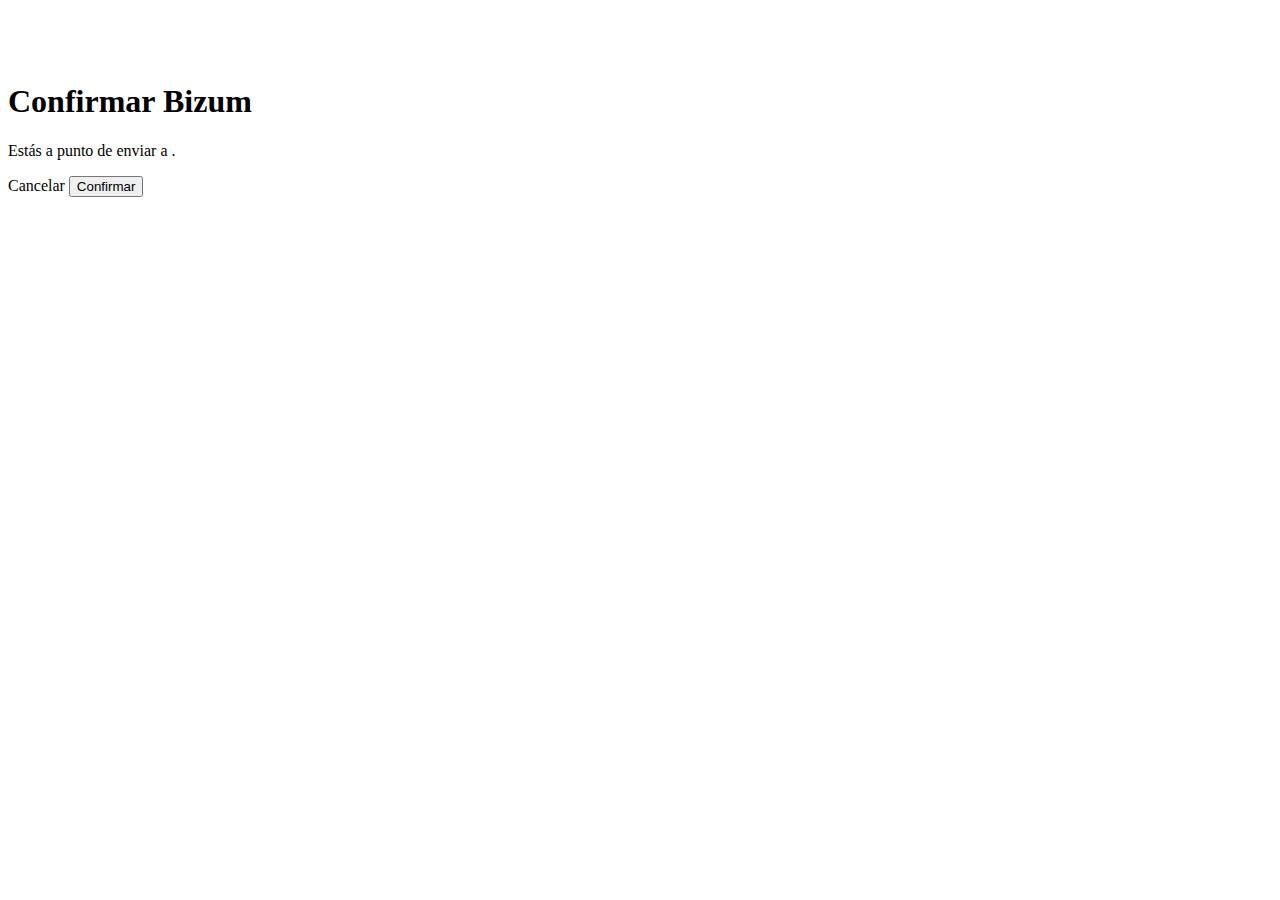
<file: src/main/resources/templates/confirmar_bizum.html>
<!DOCTYPE html>

<html xmlns:th="http://www.thymeleaf.org">

    <head>

        <meta charset="utf-8">

        <title>Confirmar Bizum</title>

        <link href="https://cdn.jsdelivr.net/npm/bootstrap@5.1.3/dist/css/bootstrap.min.css" rel="stylesheet" integrity="sha384-1BmE4kWBq78iYhFldvKuhfTAU6auU8tT94WrHftjDbrCEXSU1oBoqyl2QvZ6jIW3" crossorigin="anonymous">

    </head>

    <body class="bg-dark text-white">

        <div class="container">

            <br>

            <div class="row">

                <br>

                <div class="col-lg-6 col-md-6 col-sm-6 container justify-content-center card bg-dark">

                    <br>

                    <h1 class="text-center">Confirmar Bizum</h1>

                    <div class="card-body">

                        <p>Estás a punto de enviar <strong th:text="${cantidad + '€'}"></strong> a <strong th:text="${receptor.nombre} + ' ' + ${receptor.apellidos}"></strong>.</p>

                        <form th:action="@{/cuentas/bizum/confirmar/{id}(id=${cuenta.id})}" method="POST">

                            <input type="hidden" name="cantidad" th:value="${cantidad}">

                            <input type="hidden" name="telefono" th:value="${receptor.telefono}">

                            <div class="box-footer text-center">

                                <a th:href="@{/cuentas/bizum/{id}(id=${cuenta.id})}" class="btn btn-outline-danger btn-block">Cancelar</a>
                                
                                <button type="submit" class="btn btn-outline-success btn-block">Confirmar</button>

                            </div>

                        </form>

                    </div>

                </div>

            </div>

        </div>

    </body>

</html>
</file>
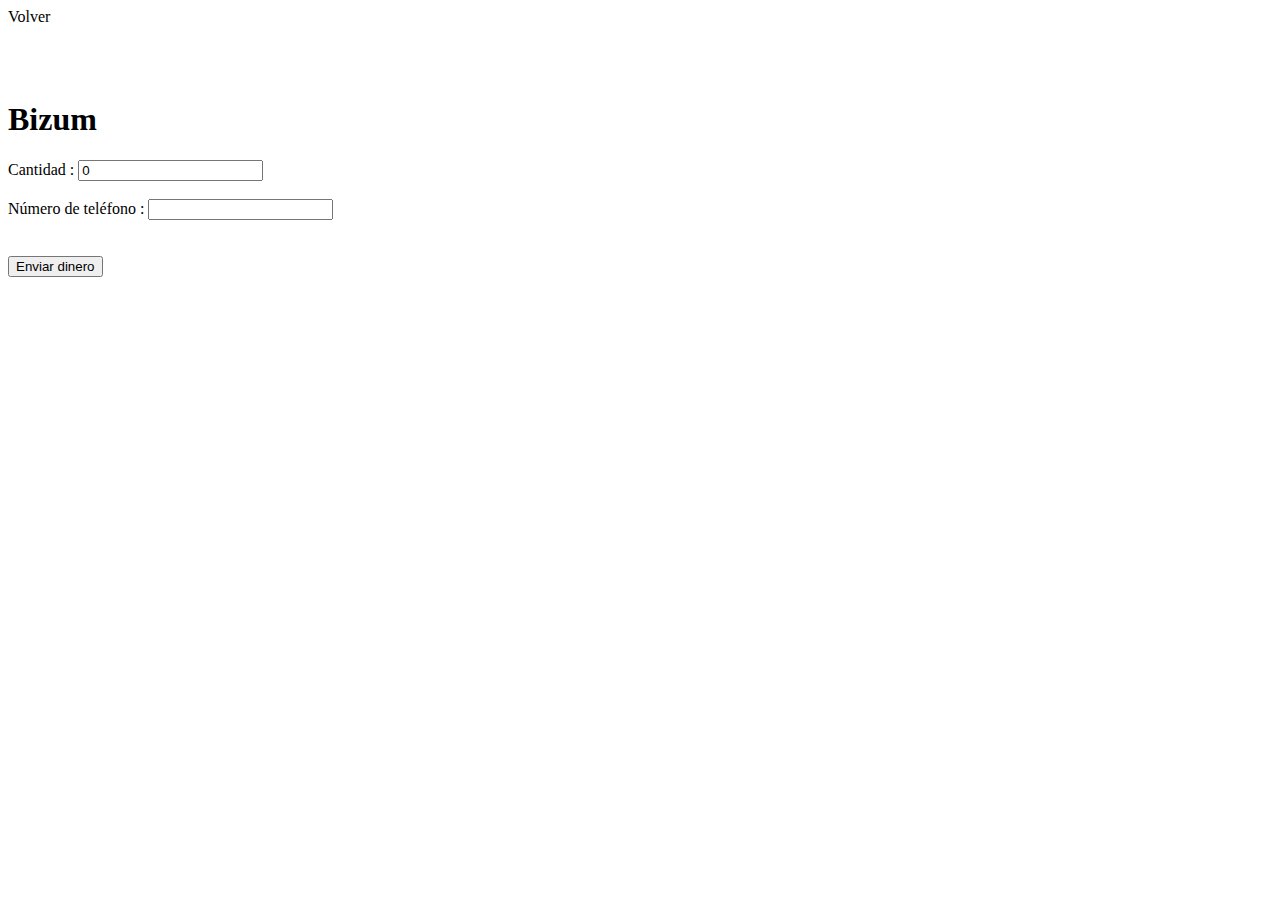
<file: src/main/resources/templates/hacer_bizum.html>
<!DOCTYPE html>

<html xmlns:th="http://www.thymeleaf.org">

    <head>

        <meta charset="utf-8">

        <title>Bizum</title>

        <link href="https://cdn.jsdelivr.net/npm/bootstrap@5.1.3/dist/css/bootstrap.min.css" rel="stylesheet" integrity="sha384-1BmE4kWBq78iYhFldvKuhfTAU6auU8tT94WrHftjDbrCEXSU1oBoqyl2QvZ6jIW3" crossorigin="anonymous">

        <script>

            function validarTelefono(event) {

                var charCode = (event.which) ? event.which : event.keyCode;

                var telefono = document.getElementById('telefono');
            
                if (charCode >= 48 && charCode <= 57) {

                    return true;

                }
            
                if (charCode === 43 && telefono.value.length === 0) {

                    return true;

                }
            
                return false;

            }

        </script>

    </head>

    <body class="bg-dark text-white">

        <div class="container">


            <div class="row">

                <div class="col-lg-12">

                    <a th:href="@{/cuentas/volver}" class="btn btn-outline-danger" style="margin-top: 10px;">Volver</a>

                </div>

            </div>
            
            <br>

            <div class="row">

                <br>

                <div class="col-lg-6 col-md-6 col-sm-6 container justify-content-center card bg-dark">

                    <br>

                    <h1 class="text-center">Bizum</h1>

                    <div class="card-body">

                        <form th:action="@{/cuentas/bizum/{id}(id=${cuenta.id})}" method="POST">
                            
                            <div class="form-group">

                                <label>Cantidad : </label>
                                
                                <input type="number" step="0.01" name="cantidad" value="0" min="1" class="form-control" required onkeydown="return event.key !== '-' && event.key !== 'e'">
                            
                            </div>

                            <br>

                            <div class="form-group">

                                <label>Número de teléfono : </label>

                                <input type="tel" id="telefono" name="telefono" class="form-control" required maxlength="15" onkeypress="return validarTelefono(event);">

                            </div>

                            <br>

                            <div th:if="${error}" th:text="${error}" class="alert alert-danger"></div>

                            <br>

                            <div class="box-footer text-center">

                                <button type="submit" class="btn btn-outline-success btn-block">Enviar dinero</button>

                            </div>

                        </form>

                    </div>

                </div>

            </div>

        </div>

    </body>

</html>
</file>
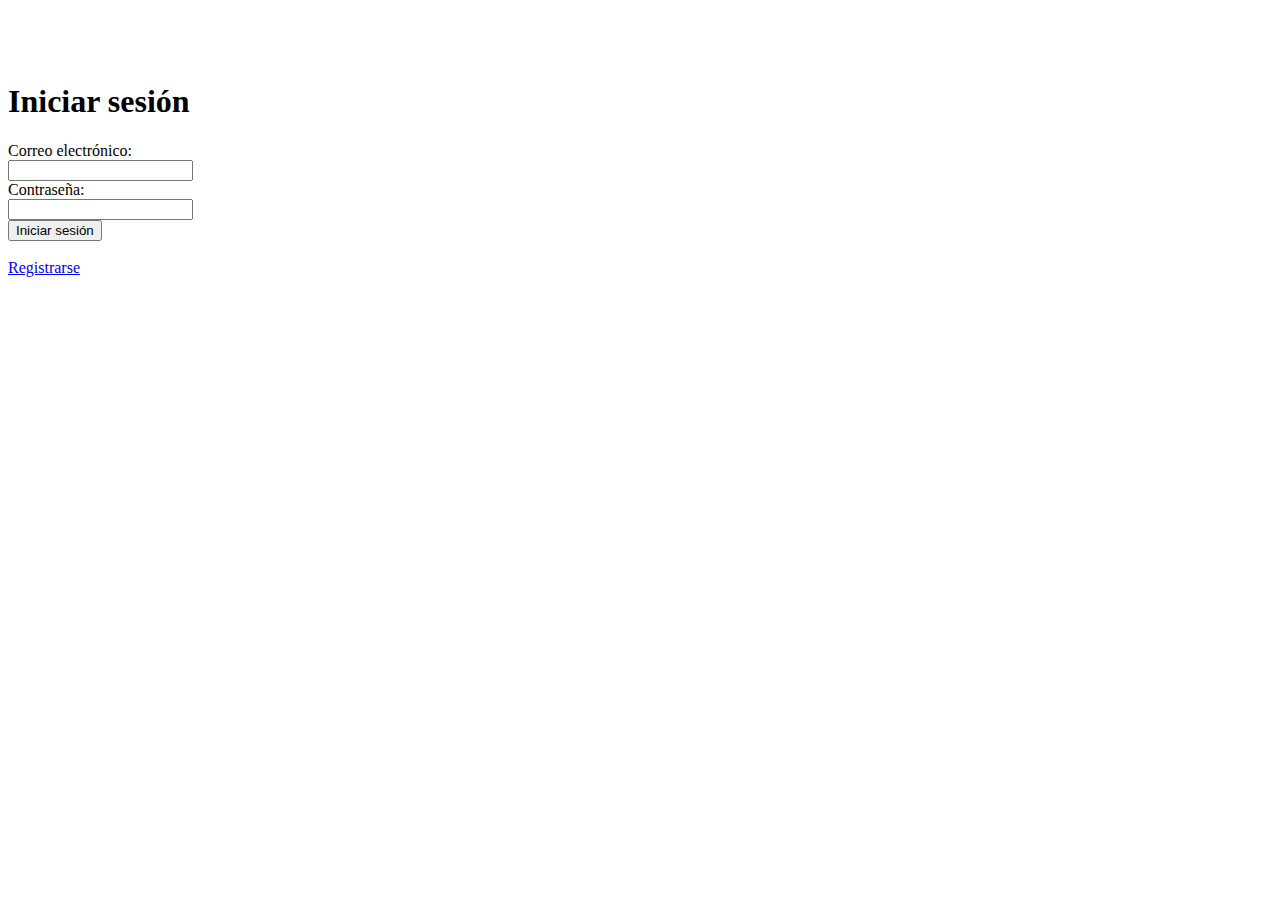
<file: src/main/resources/templates/login.html>
<!DOCTYPE html>

<html xmlns:th="http://www.thymeleaf.org">

    <head>

        <meta charset="utf-8">

        <title>Iniciar sesión</title>

        <link href="https://cdn.jsdelivr.net/npm/bootstrap@5.1.3/dist/css/bootstrap.min.css" rel="stylesheet" integrity="sha384-1BmE4kWBq78iYhFldvKuhfTAU6auU8tT94WrHftjDbrCEXSU1oBoqyl2QvZ6jIW3" crossorigin="anonymous">

    </head>

    <body class="bg-dark text-white">

        <div class="container">

            <br>

            <div class="row">

                <br>

                <div class="col-lg-6 col-md-6 col-sm-6 container justify-content-center card bg-dark">

                    <br>

                    <h1 class="text-center">Iniciar sesión</h1>

                    <div class="card-body">

                        <form th:action="@{/login}" th:object="${usuario}" method="post">
                            
                            <div class="form-group">
                                
                                <label>Correo electrónico:</label>
                                
                                <br>
                                
                                <input type="email" id="email" name="email" th:field="*{email}" class="form-control" required>
                                
                                <br>
                            
                            </div>

                            <div class="form-group">

                                <label>Contraseña:</label>
                                
                                <br>

                                <input type="password" id="password" name="password" th:field="*{password}" class="form-control" required>
                                
                                <br>
                            
                            </div>

                            <div th:if="${error}" th:text="${error}" class="alert alert-danger"></div>

                            <div class="box-footer text-center">

                                <button class="btn btn-outline-info btn-block">Iniciar sesión</button>

                            </div>

                            <br>

                            <div class="box-footer text-center">

                                <a href="/register" class="btn btn-outline-info btn-block">Registrarse</a>

                            </div>

                        </form>

                    </div>

                </div>

            </div>

        </div>

    </body>

</html>
</file>
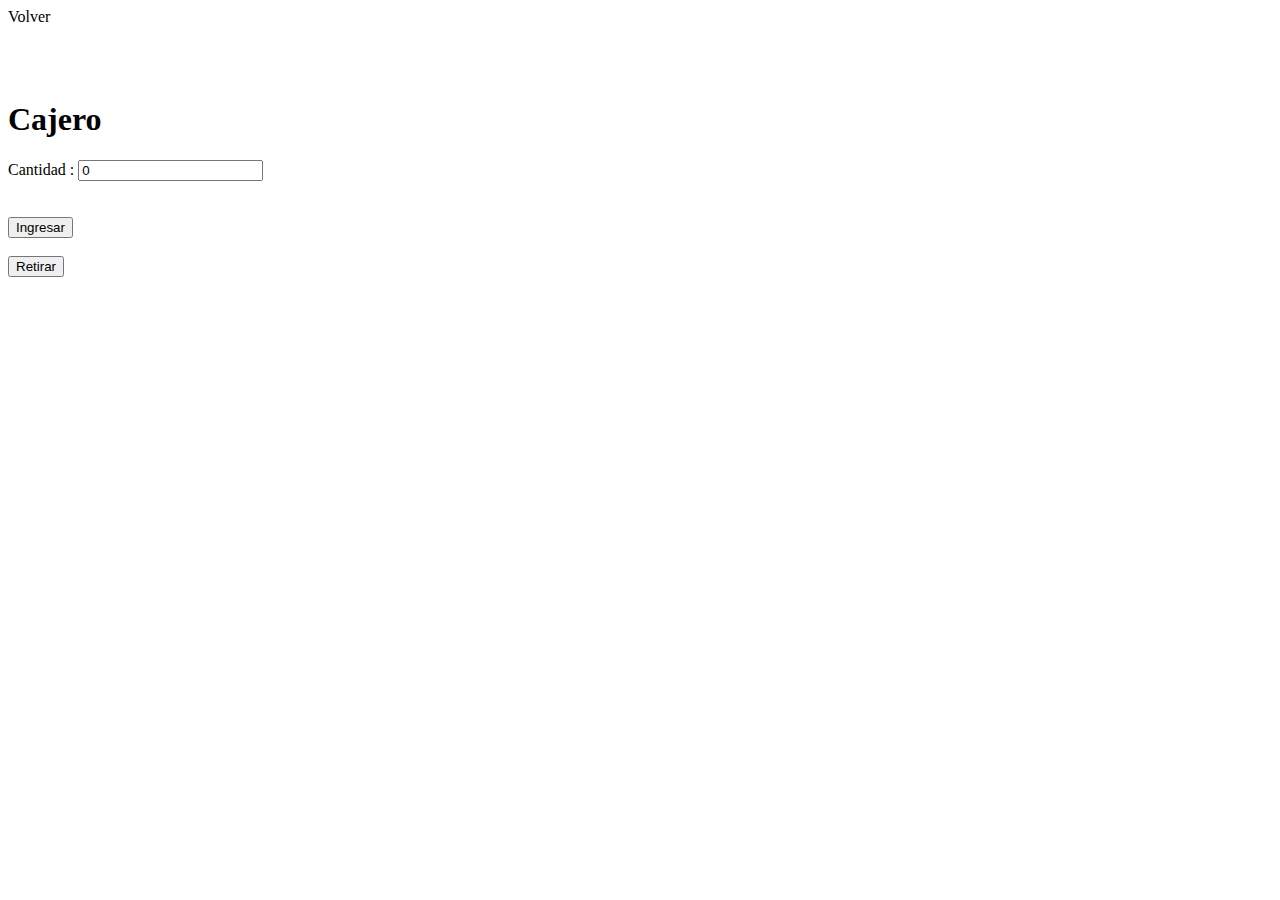
<file: src/main/resources/templates/modificar_saldo.html>
<!DOCTYPE html>

<html xmlns:th="http://www.thymeleaf.org">

    <head>

        <meta charset="utf-8">

        <title>Cajero</title>

        <link href="https://cdn.jsdelivr.net/npm/bootstrap@5.1.3/dist/css/bootstrap.min.css" rel="stylesheet" integrity="sha384-1BmE4kWBq78iYhFldvKuhfTAU6auU8tT94WrHftjDbrCEXSU1oBoqyl2QvZ6jIW3" crossorigin="anonymous">

    </head>

    <body class="bg-dark text-white">

        <div class="container">

            <div class="row">

                <div class="col-lg-12">

                    <a th:href="@{/cuentas/volver}" class="btn btn-outline-danger" style="margin-top: 10px;">Volver</a>

                </div>

            </div>
            
            <br>

            <div class="row">

                <br>

                <div class="col-lg-6 col-md-6 col-sm-6 container justify-content-center card bg-dark">

                    <br>

                    <h1 class="text-center">Cajero</h1>

                    <div class="card-body">

                        <form th:action="@{/cuentas/{id}(id=${cuenta.id})}" th:object="${cuenta}" method="POST">
                            
                            <div class="form-group">

                                <label>Cantidad : </label>

                                
                                <input type="number" step="0.01" name="saldo" th:field="*{dinero}" value="0" min="0" class="form-control" required onkeydown="return event.key !== '-' && event.key !== 'e'">
                            
                            </div>

                            <br>

                            <div th:if="${error}" th:text="${error}" class="alert alert-danger"></div>

                            <br>

                            <div class="box-footer text-center">

                                <button type="submit" name="action" value="ingresar" class="btn btn-outline-info btn-block">Ingresar</button>

                            </div>
                                
                            <br>
                            
                            <div class="box-footer text-center">
                                
                                <button type="submit" name="action" value="retirar" class="btn btn-outline-info btn-block">Retirar</button>

                            </div>
                            
                        </form>

                    </div>

                </div>

            </div>

        </div>

    </body>

</html>
</file>
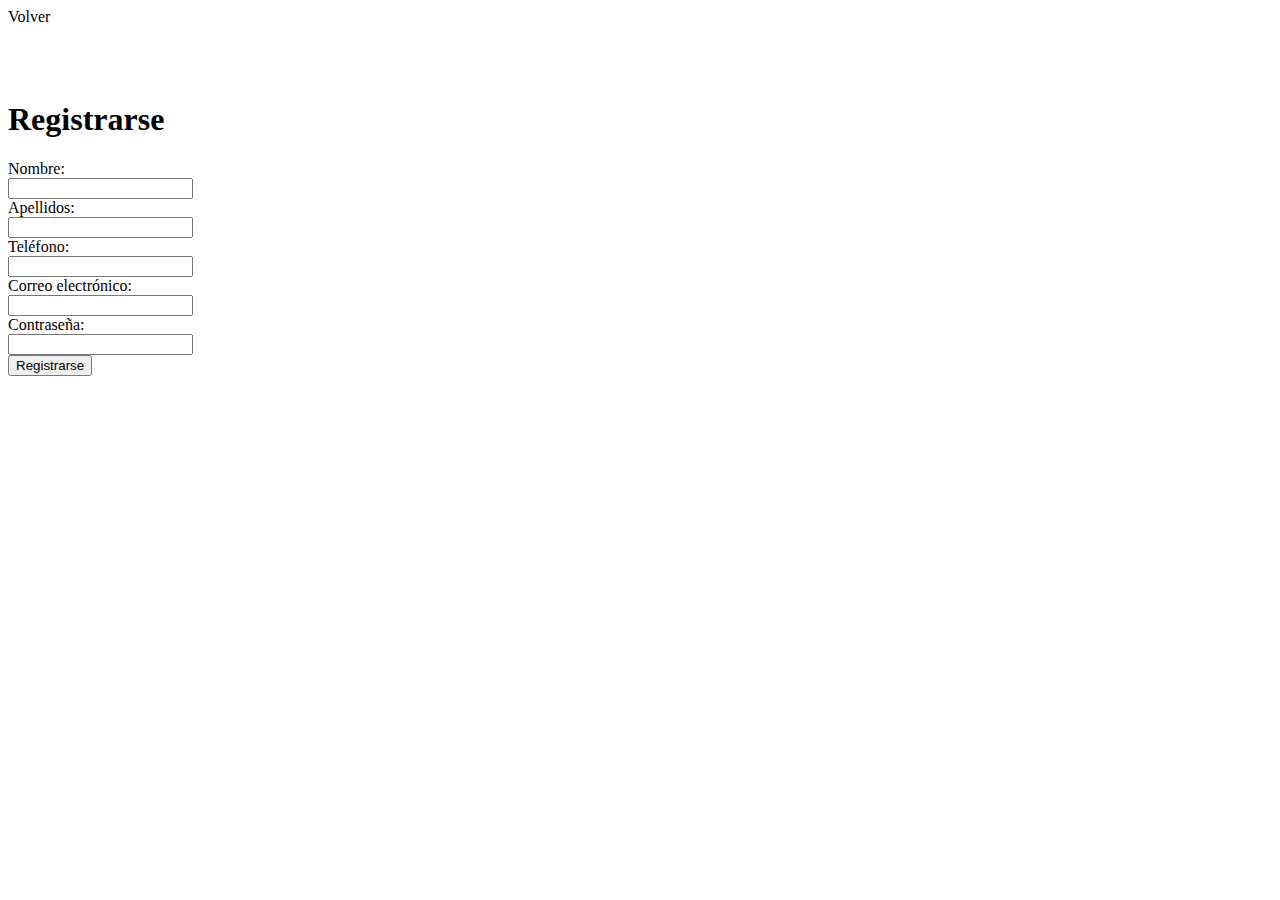
<file: src/main/resources/templates/register.html>
<!DOCTYPE html>

<html xmlns:th="http://www.thymeleaf.org">

    <head>

        <meta charset="utf-8">

        <title>Registrarse</title>

        <link href="https://cdn.jsdelivr.net/npm/bootstrap@5.1.3/dist/css/bootstrap.min.css" rel="stylesheet" integrity="sha384-1BmE4kWBq78iYhFldvKuhfTAU6auU8tT94WrHftjDbrCEXSU1oBoqyl2QvZ6jIW3" crossorigin="anonymous">

    <script>
    
        function validarTelefono(event) {
        
            var charCode = (event.which) ? event.which : event.keyCode;
        
            var telefono = document.getElementById('telefono');
        
            if (charCode >= 48 && charCode <= 57) {
            
                return true;
            
            }
        
            if (charCode === 43 && telefono.value.length === 0) {
            
                return true;
            
            }
        
            return false;
        
        }
    
    </script>

    </head>

    <body class="bg-dark text-white">

        <div class="container">

            <div class="row">

                <div class="col-lg-12">

                    <a th:href="@{/register/volver}" class="btn btn-outline-danger" style="margin-top: 10px;">Volver</a>

                </div>

            </div>

            <br>

            <div class="row">

                <br>

                <div class="col-lg-6 col-md-6 col-sm-6 container justify-content-center card bg-dark">

                    <br>

                    <h1 class="text-center">Registrarse</h1>

                    <div class="card-body">

                        <form th:action="@{/register}" th:object="${usuario}" method="post">

                            <div class="form-group">

                                <label>Nombre:</label>
                                
                                <br>

                                <input type="text" id="nombre" name="nombre" th:field="*{nombre}" class="form-control" required maxlength="50">
                                
                                <br>

                            </div>

                            <div class="form-group">

                                <label>Apellidos:</label>
                                
                                <br>

                                <input type="text" id="apellidos" name="apellidos" th:field="*{apellidos}" class="form-control" required maxlength="100">
                                
                                <br>

                            </div>

                            <div class="form-group">

                                <label>Teléfono:</label>
                                
                                <br>

                                <input type="tel" id="telefono" name="telefono" th:field="*{telefono}" class="form-control" required maxlength="15" onkeypress="return validarTelefono(event);">
                                
                                <br>
                            
                            </div>

                            <div class="form-group">

                                <label>Correo electrónico:</label>
                                
                                <br>

                                <input type="email" id="email" name="email" th:field="*{email}" class="form-control" required maxlength="100">
                                
                                <br>
                            
                            </div>

                            <div class="form-group">
                                
                                <label>Contraseña:</label>
                                
                                <br>
                                
                                <input type="password" id="password" name="password" th:field="*{password}" class="form-control" required>
                                
                                <br>
                            
                            </div>

                            <div th:if="${error}" th:text="${error}" class="alert alert-danger"></div>

                            <div class="box-footer text-center">

                                <button class="btn btn-outline-info btn-block">Registrarse</button>

                            </div>

                        </form>

                    </div>

                </div>

            </div>

        </div>

    </body>

</html>
</file>
